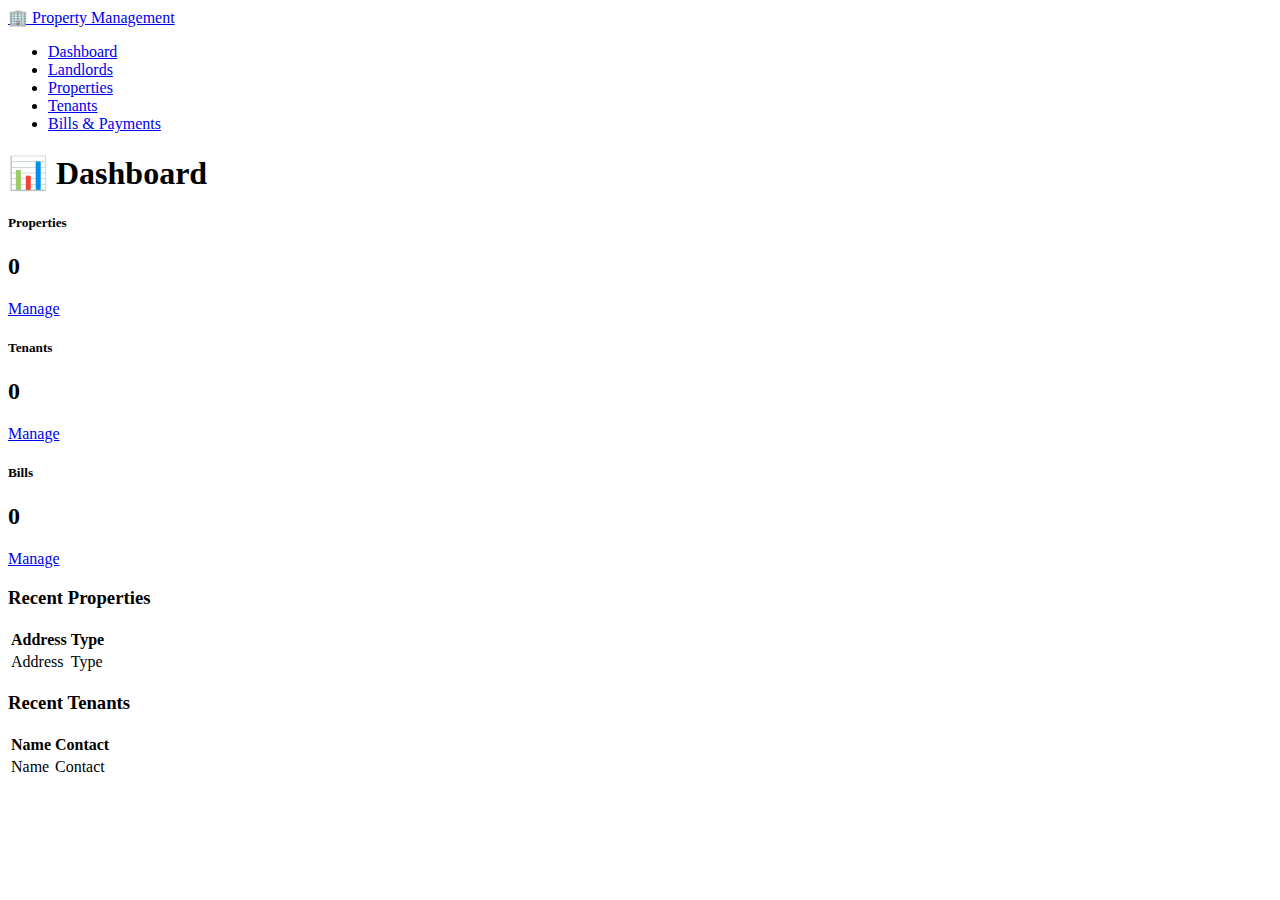
<file: src/main/resources/templates/index.html>
<!DOCTYPE html>
<html lang="en" xmlns:th="http://www.thymeleaf.org">

<head>
    <meta charset="UTF-8">
    <meta name="viewport" content="width=device-width, initial-scale=1.0">
    <title>Dashboard - Property Management</title>
    <link rel="stylesheet" th:href="@{/webjars/bootstrap/5.3.0/css/bootstrap.min.css}">
    <link rel="stylesheet" th:href="@{/css/style.css}">
</head>

<body>
    <nav class="navbar navbar-expand-lg navbar-dark bg-primary">
        <div class="container-fluid">
            <a class="navbar-brand" href="/">🏢 Property Management</a>
            <div class="collapse navbar-collapse">
                <ul class="navbar-nav">
                    <li class="nav-item"><a class="nav-link active" href="/">Dashboard</a></li>
                    <li class="nav-item"><a class="nav-link" href="/landlord">Landlords</a></li>
                    <li class="nav-item"><a class="nav-link" href="/properties">Properties</a></li>
                    <li class="nav-item"><a class="nav-link" href="/tenants">Tenants</a></li>
                    <li class="nav-item"><a class="nav-link" href="/bills">Bills & Payments</a></li>
                </ul>
            </div>
        </div>
    </nav>

    <div class="container mt-4">
        <h1 class="mb-4">📊 Dashboard</h1>

        <div class="row">
            <div class="col-md-4">
                <div class="card text-white bg-success mb-3">
                    <div class="card-body">
                        <h5 class="card-title">Properties</h5>
                        <h2 th:text="${propertyCount}">0</h2>
                        <a href="/properties" class="btn btn-light btn-sm">Manage</a>
                    </div>
                </div>
            </div>
            <div class="col-md-4">
                <div class="card text-white bg-info mb-3">
                    <div class="card-body">
                        <h5 class="card-title">Tenants</h5>
                        <h2 th:text="${tenantCount}">0</h2>
                        <a href="/tenants" class="btn btn-light btn-sm">Manage</a>
                    </div>
                </div>
            </div>
            <div class="col-md-4">
                <div class="card text-white bg-warning mb-3">
                    <div class="card-body">
                        <h5 class="card-title">Bills</h5>
                        <h2 th:text="${billCount}">0</h2>
                        <a href="/bills" class="btn btn-light btn-sm">Manage</a>
                    </div>
                </div>
            </div>
        </div>

        <div class="row mt-4">
            <div class="col-md-6">
                <h3>Recent Properties</h3>
                <table class="table table-striped">
                    <thead>
                        <tr>
                            <th>Address</th>
                            <th>Type</th>
                        </tr>
                    </thead>
                    <tbody>
                        <tr th:each="property : ${properties}">
                            <td th:text="${property.address}">Address</td>
                            <td th:text="${property.propertyType}">Type</td>
                        </tr>
                    </tbody>
                </table>
            </div>
            <div class="col-md-6">
                <h3>Recent Tenants</h3>
                <table class="table table-striped">
                    <thead>
                        <tr>
                            <th>Name</th>
                            <th>Contact</th>
                        </tr>
                    </thead>
                    <tbody>
                        <tr th:each="tenant : ${tenants}">
                            <td th:text="${tenant.name}">Name</td>
                            <td th:text="${tenant.contactInfo}">Contact</td>
                        </tr>
                    </tbody>
                </table>
            </div>
        </div>
    </div>

    <script th:src="@{/webjars/bootstrap/5.3.0/js/bootstrap.bundle.min.js}"></script>
</body>

</html>
</file>
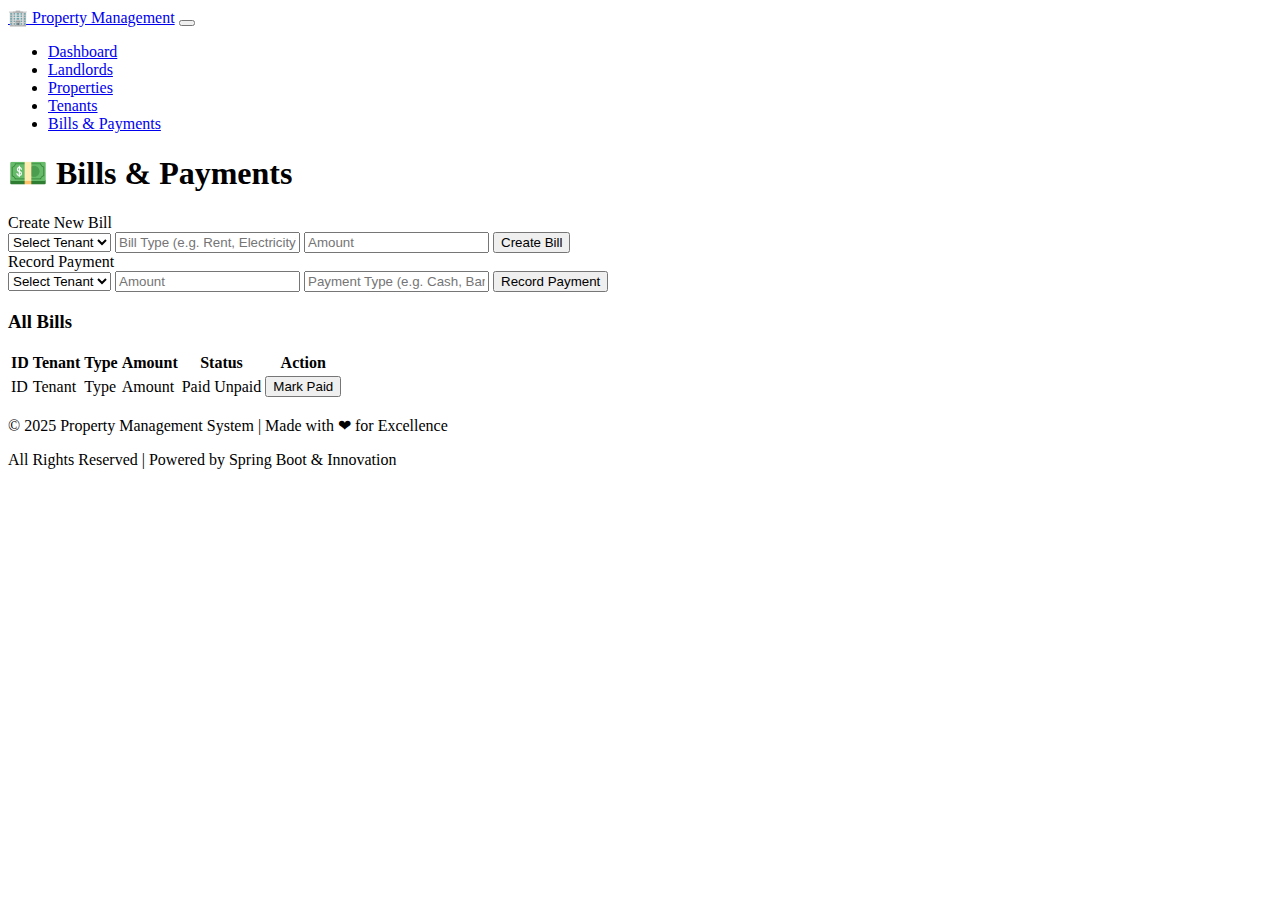
<file: src/main/resources/templates/bills.html>
<!DOCTYPE html>
<html lang="en" xmlns:th="http://www.thymeleaf.org">

<head>
    <meta charset="UTF-8">
    <meta name="viewport" content="width=device-width, initial-scale=1.0">
    <title>Bills & Payments - Property Management</title>
    <link rel="stylesheet" th:href="@{/webjars/bootstrap/5.3.0/css/bootstrap.min.css}">
    <link rel="stylesheet" th:href="@{/css/style.css}">
</head>

<body>
    <nav class="navbar navbar-expand-lg navbar-dark">
        <div class="container-fluid">
            <a class="navbar-brand" href="/">🏢 Property Management</a>
            <button class="navbar-toggler" type="button" data-bs-toggle="collapse" data-bs-target="#navbarNav">
                <span class="navbar-toggler-icon"></span>
            </button>
            <div class="collapse navbar-collapse" id="navbarNav">
                <ul class="navbar-nav">
                    <li class="nav-item"><a class="nav-link" href="/">Dashboard</a></li>
                    <li class="nav-item"><a class="nav-link" href="/landlord">Landlords</a></li>
                    <li class="nav-item"><a class="nav-link" href="/properties">Properties</a></li>
                    <li class="nav-item"><a class="nav-link" href="/tenants">Tenants</a></li>
                    <li class="nav-item"><a class="nav-link active" href="/bills">Bills & Payments</a></li>
                </ul>
            </div>
        </div>
    </nav>

    <div class="container mt-4">
        <h1 class="mb-4">💵 Bills & Payments</h1>

        <div class="row">
            <div class="col-md-6">
                <div class="card mb-4">
                    <div class="card-header">Create New Bill</div>
                    <div class="card-body">
                        <form action="/bills/add" method="post">
                            <select name="tenantId" class="form-control mb-2" required>
                                <option value="">Select Tenant</option>
                                <option th:each="tenant : ${tenants}" th:value="${tenant.id}" th:text="${tenant.name}">
                                    Tenant</option>
                            </select>
                            <input type="text" name="billType" class="form-control mb-2"
                                placeholder="Bill Type (e.g. Rent, Electricity)" required>
                            <input type="number" step="0.01" name="amount" class="form-control mb-2"
                                placeholder="Amount" required>
                            <button type="submit" class="btn btn-warning w-100">Create Bill</button>
                        </form>
                    </div>
                </div>
            </div>

            <div class="col-md-6">
                <div class="card mb-4">
                    <div class="card-header">Record Payment</div>
                    <div class="card-body">
                        <form action="/payments/add" method="post">
                            <select name="tenantId" class="form-control mb-2" required>
                                <option value="">Select Tenant</option>
                                <option th:each="tenant : ${tenants}" th:value="${tenant.id}" th:text="${tenant.name}">
                                    Tenant</option>
                            </select>
                            <input type="number" step="0.01" name="amount" class="form-control mb-2"
                                placeholder="Amount" required>
                            <input type="text" name="paymentType" class="form-control mb-2"
                                placeholder="Payment Type (e.g. Cash, Bank)" required>
                            <button type="submit" class="btn btn-success w-100">Record Payment</button>
                        </form>
                    </div>
                </div>
            </div>
        </div>

        <h3>All Bills</h3>
        <table class="table table-striped">
            <thead>
                <tr>
                    <th>ID</th>
                    <th>Tenant</th>
                    <th>Type</th>
                    <th>Amount</th>
                    <th>Status</th>
                    <th>Action</th>
                </tr>
            </thead>
            <tbody>
                <tr th:each="bill : ${bills}">
                    <td th:text="${bill.billID}">ID</td>
                    <td th:text="${bill.tenant.name}">Tenant</td>
                    <td th:text="${bill.billType}">Type</td>
                    <td th:text="'$' + ${bill.amount}">Amount</td>
                    <td>
                        <span th:if="${bill.paid}" class="badge bg-success">Paid</span>
                        <span th:unless="${bill.paid}" class="badge bg-danger">Unpaid</span>
                    </td>
                    <td>
                        <form th:if="${!bill.paid}" th:action="@{/bills/pay/{id}(id=${bill.id})}" method="post"
                            style="display:inline;">
                            <button type="submit" class="btn btn-sm btn-success">Mark Paid</button>
                        </form>
                    </td>
                </tr>
            </tbody>
        </table>
    </div>

    <footer>
        <div class="container">
            <p class="copyright">
                &copy; 2025 Property Management System | Made with <span class="heart">❤</span> for Excellence
            </p>
            <p class="small-text">
                All Rights Reserved | Powered by Spring Boot & Innovation
            </p>
        </div>
    </footer>

    <script th:src="@{/webjars/bootstrap/5.3.0/js/bootstrap.bundle.min.js}"></script>
</body>

</html>
</file>
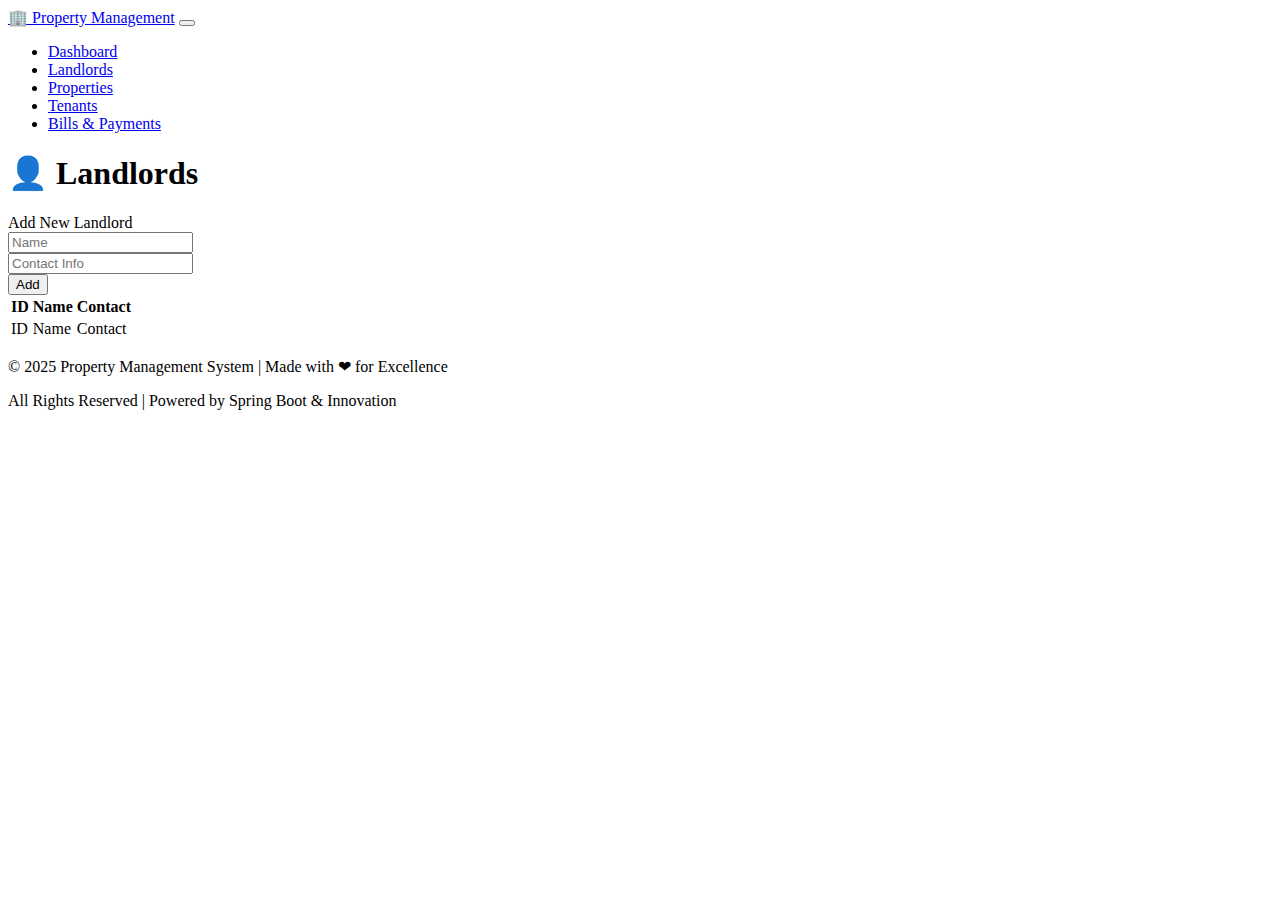
<file: src/main/resources/templates/landlord.html>
<!DOCTYPE html>
<html lang="en" xmlns:th="http://www.thymeleaf.org">

<head>
    <meta charset="UTF-8">
    <meta name="viewport" content="width=device-width, initial-scale=1.0">
    <title>Landlords - Property Management</title>
    <link rel="stylesheet" th:href="@{/webjars/bootstrap/5.3.0/css/bootstrap.min.css}">
    <link rel="stylesheet" th:href="@{/css/style.css}">
</head>

<body>
    <nav class="navbar navbar-expand-lg navbar-dark">
        <div class="container-fluid">
            <a class="navbar-brand" href="/">🏢 Property Management</a>
            <button class="navbar-toggler" type="button" data-bs-toggle="collapse" data-bs-target="#navbarNav">
                <span class="navbar-toggler-icon"></span>
            </button>
            <div class="collapse navbar-collapse" id="navbarNav">
                <ul class="navbar-nav">
                    <li class="nav-item"><a class="nav-link" href="/">Dashboard</a></li>
                    <li class="nav-item"><a class="nav-link active" href="/landlord">Landlords</a></li>
                    <li class="nav-item"><a class="nav-link" href="/properties">Properties</a></li>
                    <li class="nav-item"><a class="nav-link" href="/tenants">Tenants</a></li>
                    <li class="nav-item"><a class="nav-link" href="/bills">Bills & Payments</a></li>
                </ul>
            </div>
        </div>
    </nav>

    <div class="container mt-4">
        <h1 class="mb-4">👤 Landlords</h1>

        <div class="card mb-4">
            <div class="card-header">Add New Landlord</div>
            <div class="card-body">
                <form action="/landlord/add" method="post">
                    <div class="row">
                        <div class="col-md-5">
                            <input type="text" name="name" class="form-control" placeholder="Name" required>
                        </div>
                        <div class="col-md-5">
                            <input type="text" name="contactInfo" class="form-control" placeholder="Contact Info"
                                required>
                        </div>
                        <div class="col-md-2">
                            <button type="submit" class="btn btn-primary w-100">Add</button>
                        </div>
                    </div>
                </form>
            </div>
        </div>

        <table class="table table-striped">
            <thead>
                <tr>
                    <th>ID</th>
                    <th>Name</th>
                    <th>Contact</th>
                </tr>
            </thead>
            <tbody>
                <tr th:each="landlord : ${landlords}">
                    <td th:text="${landlord.landlordID}">ID</td>
                    <td th:text="${landlord.name}">Name</td>
                    <td th:text="${landlord.contactInfo}">Contact</td>
                </tr>
            </tbody>
        </table>
    </div>

    <footer>
        <div class="container">
            <p class="copyright">
                &copy; 2025 Property Management System | Made with <span class="heart">❤</span> for Excellence
            </p>
            <p class="small-text">
                All Rights Reserved | Powered by Spring Boot & Innovation
            </p>
        </div>
    </footer>

    <script th:src="@{/webjars/bootstrap/5.3.0/js/bootstrap.bundle.min.js}"></script>
</body>

</html>
</file>
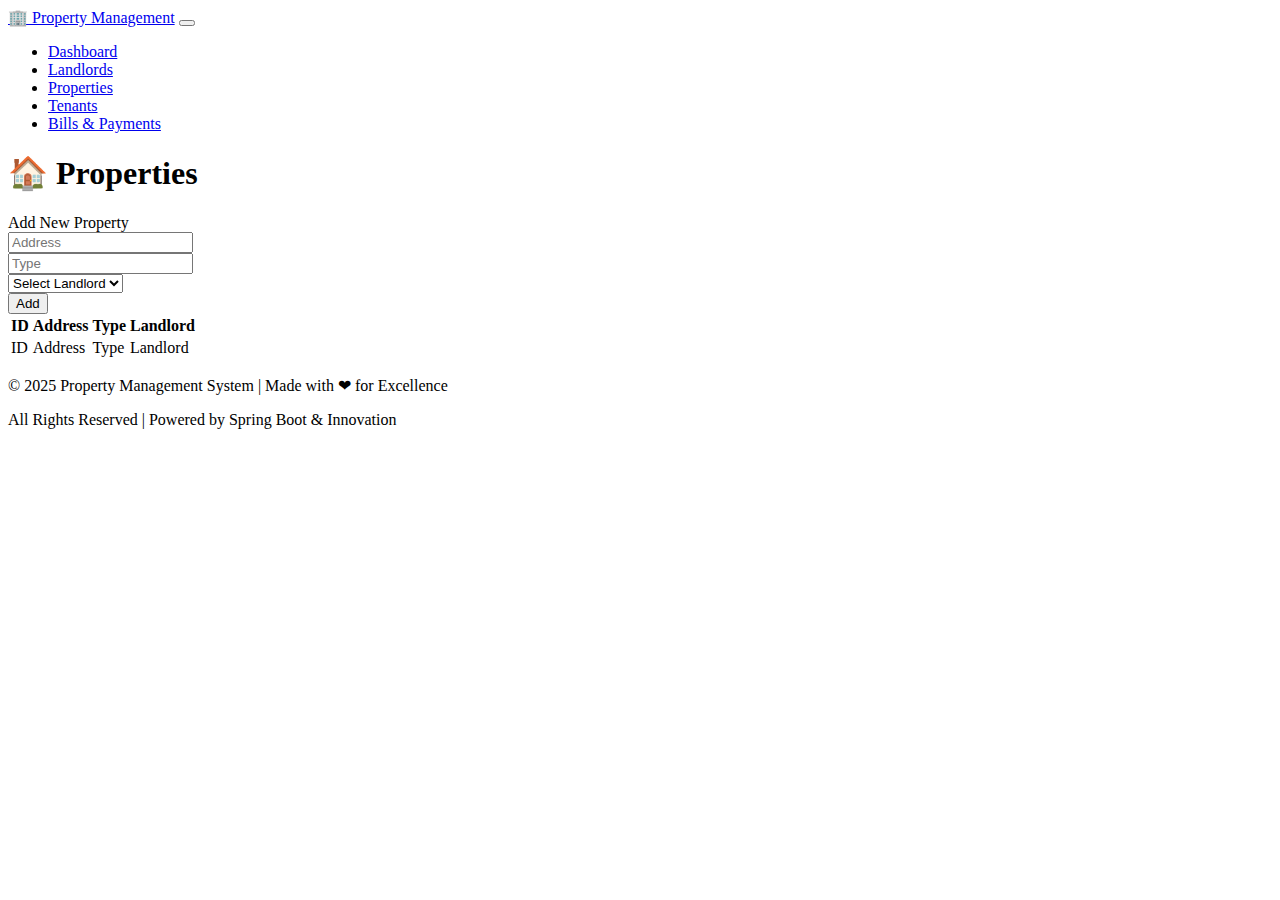
<file: src/main/resources/templates/properties.html>
<!DOCTYPE html>
<html lang="en" xmlns:th="http://www.thymeleaf.org">

<head>
    <meta charset="UTF-8">
    <meta name="viewport" content="width=device-width, initial-scale=1.0">
    <title>Properties - Property Management</title>
    <link rel="stylesheet" th:href="@{/webjars/bootstrap/5.3.0/css/bootstrap.min.css}">
    <link rel="stylesheet" th:href="@{/css/style.css}">
</head>

<body>
    <nav class="navbar navbar-expand-lg navbar-dark">
        <div class="container-fluid">
            <a class="navbar-brand" href="/">🏢 Property Management</a>
            <button class="navbar-toggler" type="button" data-bs-toggle="collapse" data-bs-target="#navbarNav">
                <span class="navbar-toggler-icon"></span>
            </button>
            <div class="collapse navbar-collapse" id="navbarNav">
                <ul class="navbar-nav">
                    <li class="nav-item"><a class="nav-link" href="/">Dashboard</a></li>
                    <li class="nav-item"><a class="nav-link" href="/landlord">Landlords</a></li>
                    <li class="nav-item"><a class="nav-link active" href="/properties">Properties</a></li>
                    <li class="nav-item"><a class="nav-link" href="/tenants">Tenants</a></li>
                    <li class="nav-item"><a class="nav-link" href="/bills">Bills & Payments</a></li>
                </ul>
            </div>
        </div>
    </nav>

    <div class="container mt-4">
        <h1 class="mb-4">🏠 Properties</h1>

        <div class="card mb-4">
            <div class="card-header">Add New Property</div>
            <div class="card-body">
                <form action="/properties/add" method="post">
                    <div class="row">
                        <div class="col-md-4">
                            <input type="text" name="address" class="form-control" placeholder="Address" required>
                        </div>
                        <div class="col-md-3">
                            <input type="text" name="propertyType" class="form-control" placeholder="Type" required>
                        </div>
                        <div class="col-md-3">
                            <select name="landlordId" class="form-control" required>
                                <option value="">Select Landlord</option>
                                <option th:each="landlord : ${landlords}" th:value="${landlord.id}"
                                    th:text="${landlord.name}">Landlord</option>
                            </select>
                        </div>
                        <div class="col-md-2">
                            <button type="submit" class="btn btn-success w-100">Add</button>
                        </div>
                    </div>
                </form>
            </div>
        </div>

        <table class="table table-striped">
            <thead>
                <tr>
                    <th>ID</th>
                    <th>Address</th>
                    <th>Type</th>
                    <th>Landlord</th>
                </tr>
            </thead>
            <tbody>
                <tr th:each="property : ${properties}">
                    <td th:text="${property.propertyID}">ID</td>
                    <td th:text="${property.address}">Address</td>
                    <td th:text="${property.propertyType}">Type</td>
                    <td th:text="${property.landlord?.name}">Landlord</td>
                </tr>
            </tbody>
        </table>
    </div>

    <footer>
        <div class="container">
            <p class="copyright">
                &copy; 2025 Property Management System | Made with <span class="heart">❤</span> for Excellence
            </p>
            <p class="small-text">
                All Rights Reserved | Powered by Spring Boot & Innovation
            </p>
        </div>
    </footer>

    <script th:src="@{/webjars/bootstrap/5.3.0/js/bootstrap.bundle.min.js}"></script>
</body>

</html>
</file>
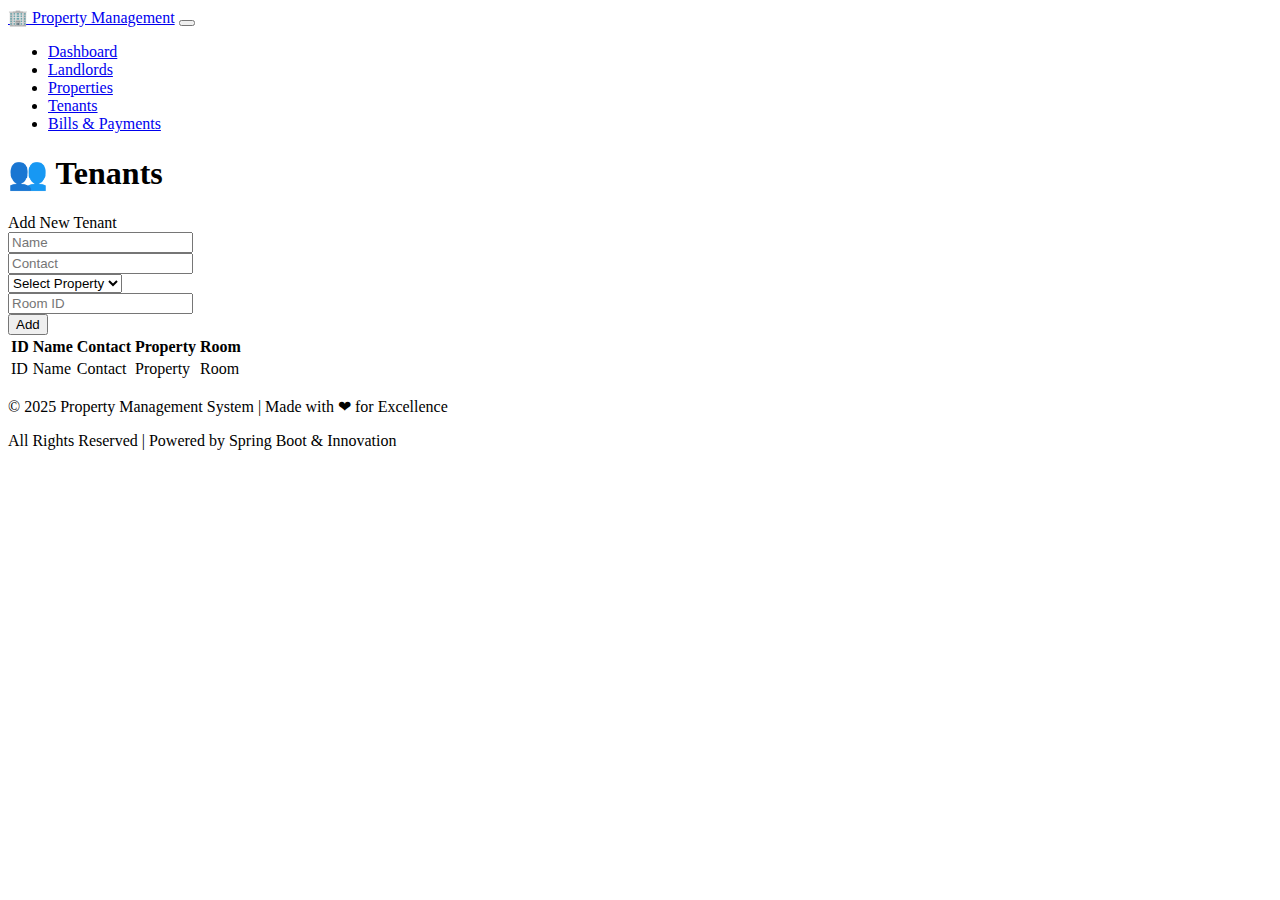
<file: src/main/resources/templates/tenants.html>
<!DOCTYPE html>
<html lang="en" xmlns:th="http://www.thymeleaf.org">

<head>
    <meta charset="UTF-8">
    <meta name="viewport" content="width=device-width, initial-scale=1.0">
    <title>Tenants - Property Management</title>
    <link rel="stylesheet" th:href="@{/webjars/bootstrap/5.3.0/css/bootstrap.min.css}">
    <link rel="stylesheet" th:href="@{/css/style.css}">
</head>

<body>
    <nav class="navbar navbar-expand-lg navbar-dark">
        <div class="container-fluid">
            <a class="navbar-brand" href="/">🏢 Property Management</a>
            <button class="navbar-toggler" type="button" data-bs-toggle="collapse" data-bs-target="#navbarNav">
                <span class="navbar-toggler-icon"></span>
            </button>
            <div class="collapse navbar-collapse" id="navbarNav">
                <ul class="navbar-nav">
                    <li class="nav-item"><a class="nav-link" href="/">Dashboard</a></li>
                    <li class="nav-item"><a class="nav-link" href="/landlord">Landlords</a></li>
                    <li class="nav-item"><a class="nav-link" href="/properties">Properties</a></li>
                    <li class="nav-item"><a class="nav-link active" href="/tenants">Tenants</a></li>
                    <li class="nav-item"><a class="nav-link" href="/bills">Bills & Payments</a></li>
                </ul>
            </div>
        </div>
    </nav>

    <div class="container mt-4">
        <h1 class="mb-4">👥 Tenants</h1>

        <div class="card mb-4">
            <div class="card-header">Add New Tenant</div>
            <div class="card-body">
                <form action="/tenants/add" method="post">
                    <div class="row">
                        <div class="col-md-3">
                            <input type="text" name="name" class="form-control" placeholder="Name" required>
                        </div>
                        <div class="col-md-2">
                            <input type="text" name="contactInfo" class="form-control" placeholder="Contact" required>
                        </div>
                        <div class="col-md-3">
                            <select name="propertyId" class="form-control" required>
                                <option value="">Select Property</option>
                                <option th:each="property : ${properties}" th:value="${property.id}"
                                    th:text="${property.address}">Property</option>
                            </select>
                        </div>
                        <div class="col-md-2">
                            <input type="text" name="roomID" class="form-control" placeholder="Room ID" required>
                        </div>
                        <div class="col-md-2">
                            <button type="submit" class="btn btn-info w-100">Add</button>
                        </div>
                    </div>
                </form>
            </div>
        </div>

        <table class="table table-striped">
            <thead>
                <tr>
                    <th>ID</th>
                    <th>Name</th>
                    <th>Contact</th>
                    <th>Property</th>
                    <th>Room</th>
                </tr>
            </thead>
            <tbody>
                <tr th:each="tenant : ${tenants}">
                    <td th:text="${tenant.tenantID}">ID</td>
                    <td th:text="${tenant.name}">Name</td>
                    <td th:text="${tenant.contactInfo}">Contact</td>
                    <td th:text="${tenant.property?.address}">Property</td>
                    <td th:text="${tenant.assignedRoomID}">Room</td>
                </tr>
            </tbody>
        </table>
    </div>

    <footer>
        <div class="container">
            <p class="copyright">
                &copy; 2025 Property Management System | Made with <span class="heart">❤</span> for Excellence
            </p>
            <p class="small-text">
                All Rights Reserved | Powered by Spring Boot & Innovation
            </p>
        </div>
    </footer>

    <script th:src="@{/webjars/bootstrap/5.3.0/js/bootstrap.bundle.min.js}"></script>
</body>

</html>
</file>
